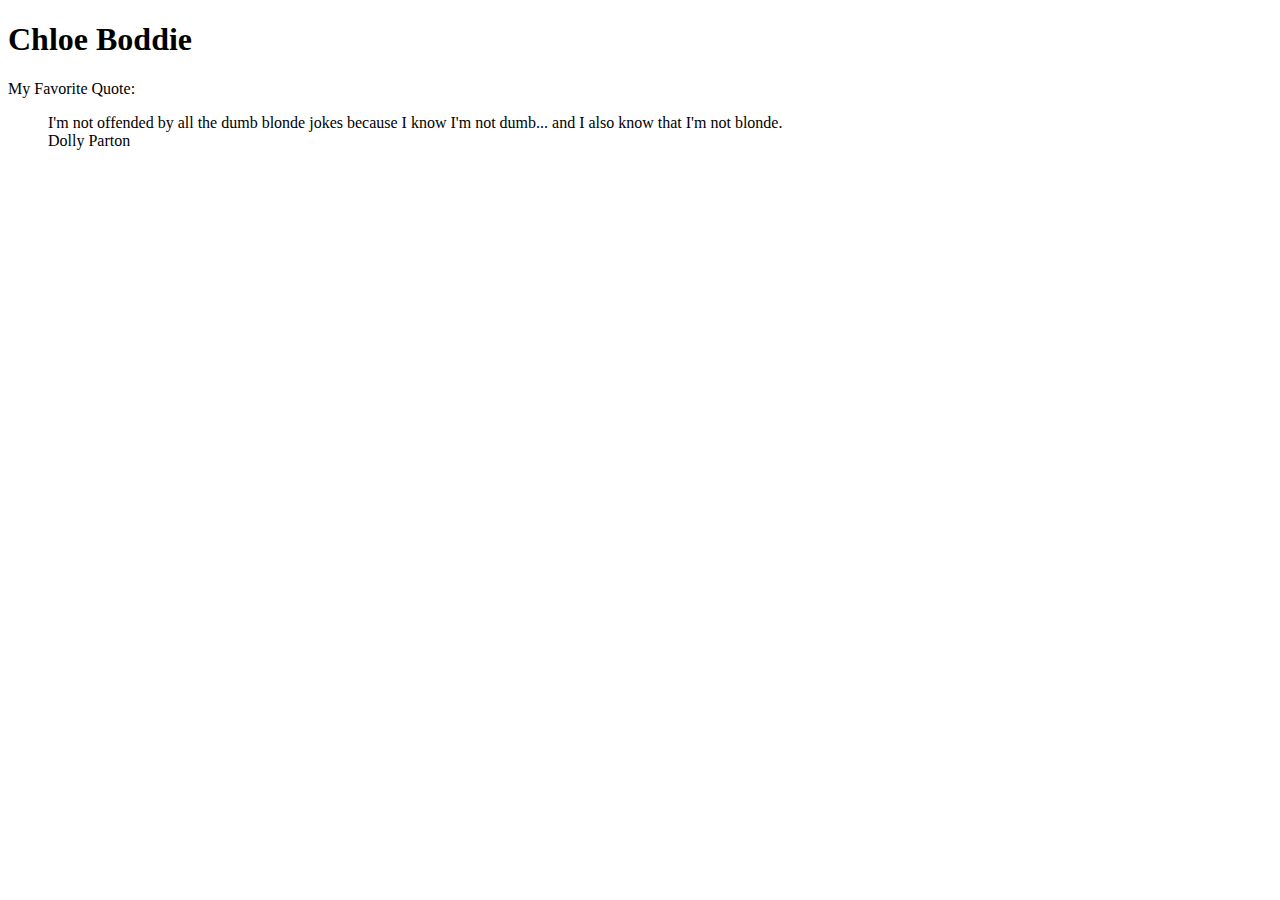
<file: upload_test/index.html>
<!DOCTYPE html>
<html>
<head>
    <meta charset="UTF-8" />
    <title>GitHub</title>
</head>
<body>
 <header>
        <h1>Chloe Boddie</h1>
        <p>My Favorite Quote:</p>
        <blockquote>
        <p>I'm not offended by all the dumb blonde jokes because I know I'm not dumb... and I also know that I'm not blonde.<br> Dolly Parton
        </p>
    </blockquote>
</header>
</body>
</html>
</file>
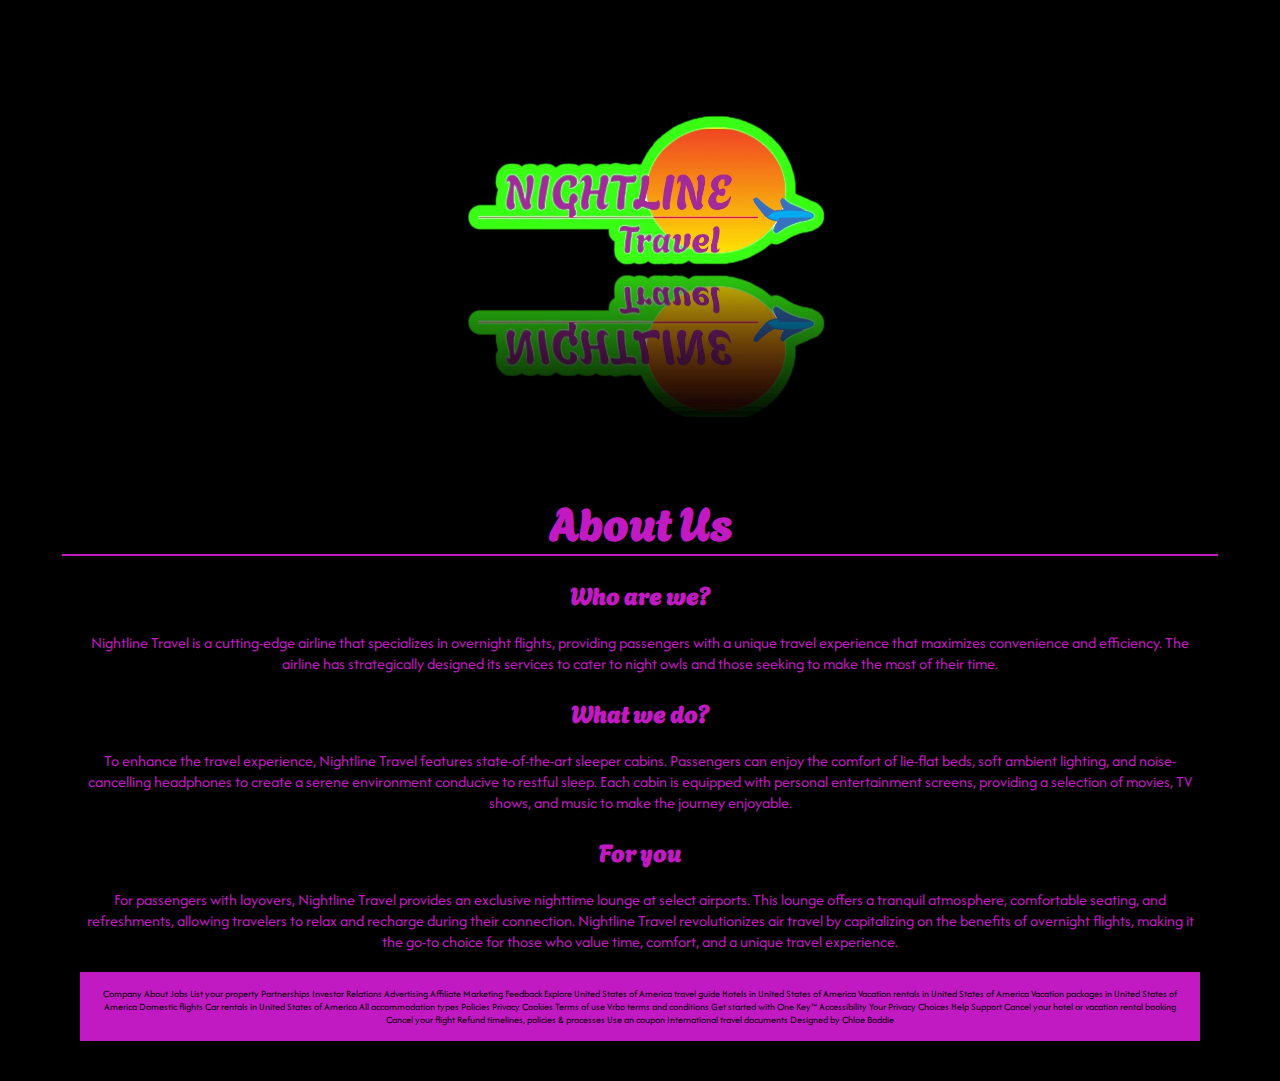
<file: project_10/aboutus.html>
<!DOCTYPE html>
<html>
 
<head>
    <link rel="stylesheet" href="aboutus.css">
    <link rel="stylesheet" href="style.css">
    <meta charset="UTF-8" />
    <title>Nightline Travel /About us</title>
</head>

<body>
    
    <header><a href="index.html"><img src="images/logonight-1.jpg" alt="logo" height="400" width="450"></a>
    <h1> About Us</h1>
</header>

<section>
<h2>Who are we?</h2>
 <p>Nightline Travel is a cutting-edge airline that specializes in overnight flights, providing passengers with a unique travel experience that maximizes convenience and efficiency. The airline has strategically designed its services to cater to night owls and those seeking to make the most of their time.</p>
</section>

<section>
    <h2>What we do? </h2>
    <p>To enhance the travel experience, Nightline Travel features state-of-the-art sleeper cabins. Passengers can enjoy the comfort of lie-flat beds, soft ambient lighting, and noise-cancelling headphones to create a serene environment conducive to restful sleep. Each cabin is equipped with personal entertainment screens, providing a selection of movies, TV shows, and music to make the journey enjoyable.</p>
</section>

<section>
    <h2>For you</h2>
    <p>For passengers with layovers, Nightline Travel provides an exclusive nighttime lounge at select airports. This lounge offers a tranquil atmosphere, comfortable seating, and refreshments, allowing travelers to relax and recharge during their connection.
       Nightline Travel revolutionizes air travel by capitalizing on the benefits of overnight flights, making it the go-to choice for those who value time, comfort, and a unique travel experience.</p>
</section>
    
<footer><p>Company
    About
    Jobs
    List your property
    Partnerships
    Investor Relations
    Advertising
    Affiliate Marketing
    Feedback
    Explore
    United States of America travel guide
    Hotels in United States of America
    Vacation rentals in United States of America
    Vacation packages in United States of America
    Domestic flights
    Car rentals in United States of America
    All accommodation types
    Policies
    Privacy
    Cookies
    Terms of use
    Vrbo terms and conditions
    Get started with One Key™
    Accessibility
    Your Privacy Choices
    Help
    Support
    Cancel your hotel or vacation rental booking
    Cancel your flight
    Refund timelines, policies & processes
    Use an coupon
    International travel documents  Designed by Chloe Boddie</p></footer>
</body>
</html>
</file>
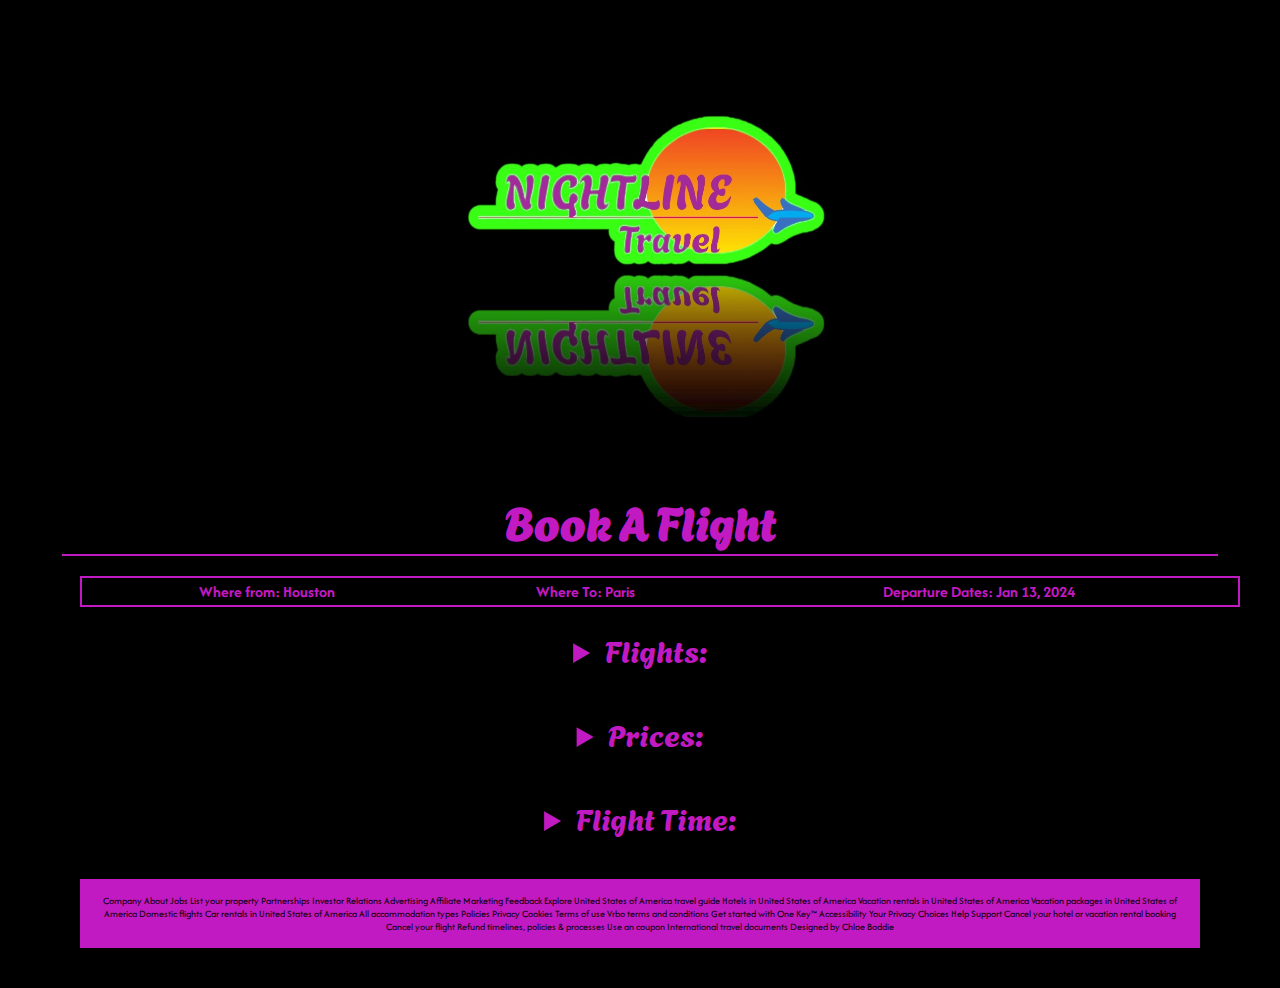
<file: project_10/bookaflight.html>
<!DOCTYPE html>
<html>

<head>
    <link rel="stylesheet" href="baf.css">
    <link rel="stylesheet" href="style.css">
    <meta charset="UTF-8" />
    <title>Nightline Travel /Book a Flight</title>
</head>

  <body>
    <header>
       <a href="index.html"><img src="images/logonight-1.jpg" alt="logo" height="400" width="450"></a> 
        <h1>Book A Flight</h1>
    </header>



    <section>
  <table style="width: 100%">
   <tr>
    <th>Where from: Houston</th>
    <th>Where To: Paris</th>
    <th>Departure Dates: Jan 13, 2024</th>
   </tr>
</table>
    </section>

    <section style="font-family: 'Agbalumo', serif;">
       
        <details><summary>Flights:</summary>
        <h3>Flight #1: Houston,TX to Paris,Fr - 12 Hours</h3>
        <h3>Flight #3: Houston,TX to Paris,Fr - 11.5 Hours</h3>
        <h3> Flight #3: Houston,TX to Paris,Fr - 10 Hours </h3>
        </details>
       
        <details> 
        <summary>Prices:</summary>
    <h3> Flight #1 :$2,903 </h3>
    <h3> Flight #2 :$3,080 </h3> 
    <h3>Flights #3 :$3,560 </h3>
 </details>
     
    <details>
        <summary>Flight Time:</summary>
    <h3> Flight #1 :9:30pm </h3> 
    <h3>Flight #2 :8:45pm </h3>
    <h3> Flights #3 :8:20pm </h3>
 </details>



    </section>

    <footer><p>Company
        About Jobs List your property
        Partnerships
        Investor Relations
        Advertising
        Affiliate Marketing
        Feedback
        Explore
        United States of America travel guide
        Hotels in United States of America
        Vacation rentals in United States of America
        Vacation packages in United States of America
        Domestic flights
        Car rentals in United States of America
        All accommodation types
        Policies
        Privacy
        Cookies
        Terms of use
        Vrbo terms and conditions
        Get started with One Key™
        Accessibility
        Your Privacy Choices
        Help
        Support
        Cancel your hotel or vacation rental booking
        Cancel your flight
        Refund timelines, policies & processes
        Use an coupon
        International travel documents  Designed by Chloe Boddie</p></footer>
    
</body>
</html>
</file>
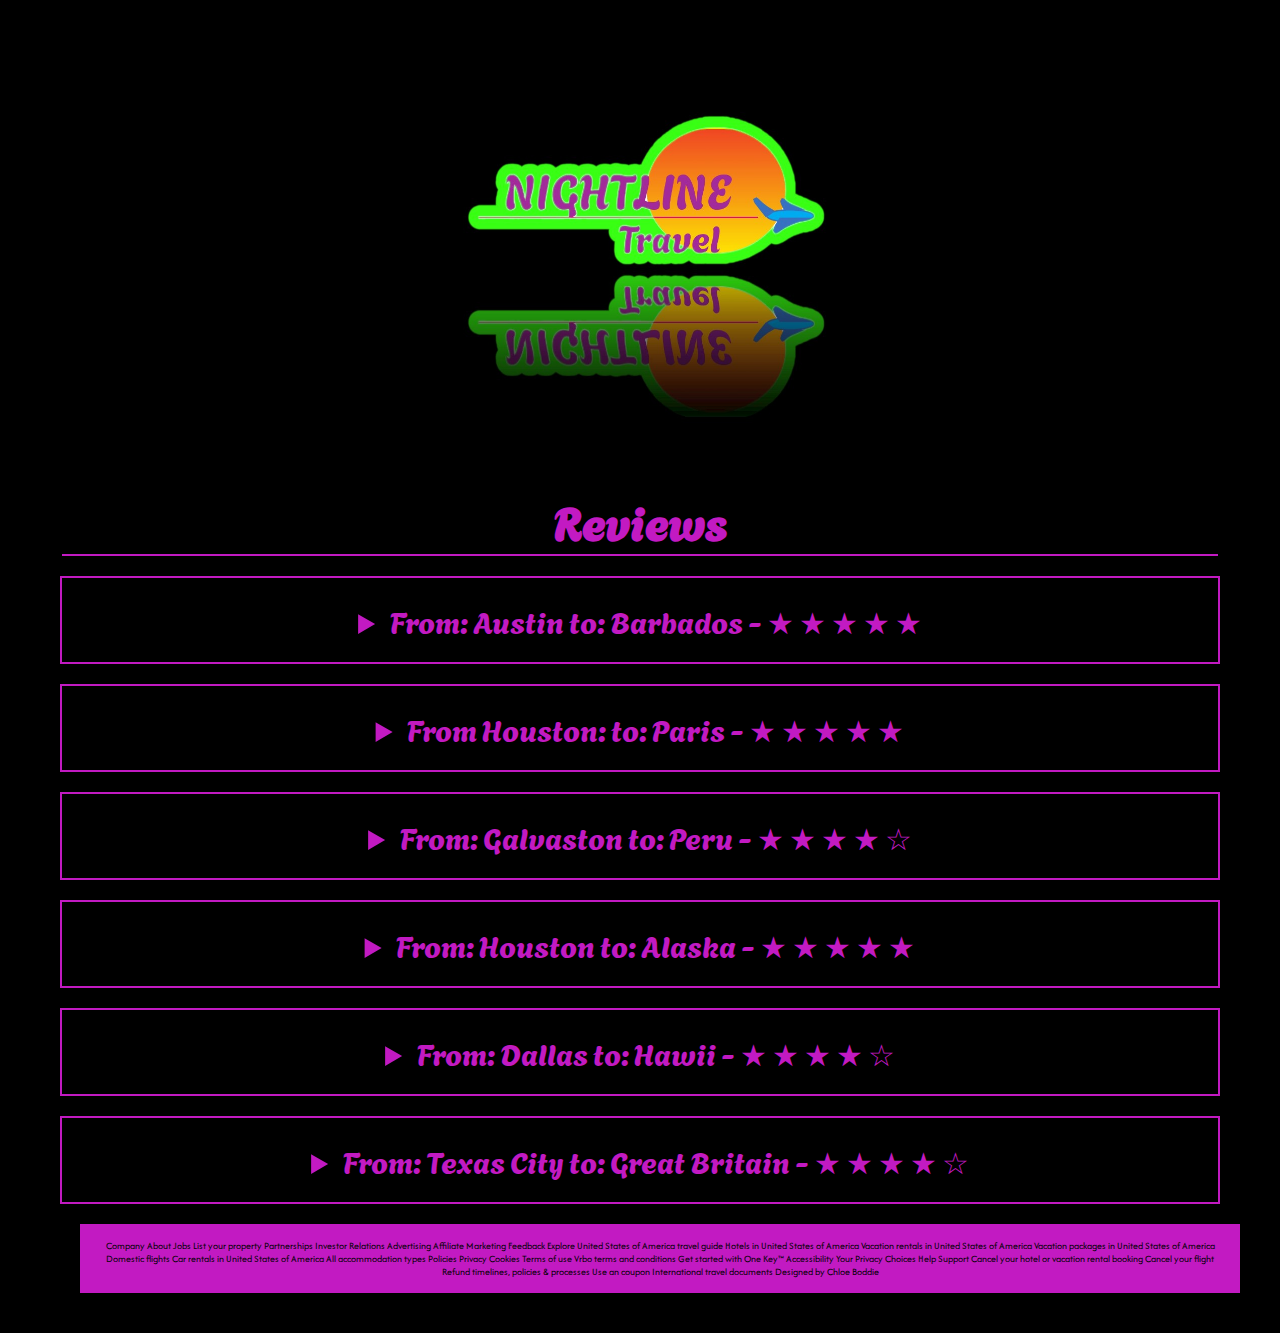
<file: project_10/reviews.html>
<!DOCTYPE html>
<html>

<head>
    <link rel="stylesheet" href="review.css">
    <link rel="stylesheet" href="style.css">
    <meta charset="UTF-8" />
    <title>Nightline Travel /Reviews</title>
</head>


  <body>
    <header>
       <a href="index.html"> <img src="images/logonight-1.jpg" alt="logo" height="400" width="450"></a>
        <h1>Reviews</h1>
    </header>

    <details>
  <summary style="font-size: 30px;font-family: 'Agbalumo', serif;">From: Austin to: Barbados - &#9733 &#9733 &#9733 &#9733 &#9733</summary>
   <h3>ONE NIGHT ONLY TOOK ONE NIGHT!!!</h3>
   <p>  I am beyond satisfied with my flight, will come use this airline again for future trips.
  </p>
  </details>

    <details>
        <summary style="font-size: 30px;font-family: 'Agbalumo', serif;">From Houston: to: Paris - &#9733 &#9733 &#9733 &#9733 &#9733</summary>
         <h3>Rapide, rapide et comfortable</h3>
         <p> Took a nap when, i woke up i was in Paris, i will be using this airline for my flight in the future.
        </p>
        </details>

        <details>
        <summary style="font-size: 30px; font-family: 'Agbalumo', serif;">From: Galvaston to: Peru - &#9733 &#9733 &#9733 &#9733 &#9734</summary>
         <h3>Great and fast flight but....</h3>
        <p> Quick and mostly comfortable flight but there was some turbulence and scared me and my family.
        </p>
        </details>

        
    <details>
        <summary style="font-size: 30px;font-family: 'Agbalumo', serif;">From: Houston to: Alaska - &#9733 &#9733 &#9733 &#9733 &#9733</summary>
         <h3>Clean classic aircraft</h3>
         <p>  Clean classic aircraft with amazing engine sound. Seats were a bit narrow, but okay for a flight of around one hour and ten minutes. Cabin staff was friendly, sandwich and lemonades, water were provided free. Excellent experience.
        </p>
        </details>

        <details>
            <summary style="font-size: 30px;font-family: 'Agbalumo', serif;">From: Dallas to: Hawii - &#9733 &#9733 &#9733 &#9733 &#9734</summary>
             <h3>Flights on time</h3>
             <p> Aircraft clean with immaculately presented and polite cabin attendants. Seat comfortable with great leg room. Flights on time. Inflight entertainment consisted of soothing and relaxing type music. Food was a cold burger with a choice of water, coffee, tea or soft drink.
            </p>
        </details>

        <details>
            <summary style="font-size: 30px;font-family: 'Agbalumo', serif;">From: Texas City to: Great Britain - &#9733 &#9733 &#9733 &#9733 &#9734</summary>
             <h3>The aircraft was clean</h3>
             <p> The departure and arrival were punctual, staff smiling and friendly, the aircraft, including toilets, was clean and there were magazines and newspapers at the entrance. The food was a chicken burger but the drink selection was rather limited, either water or one type of soft drink. It is maybe not the most luxurious airline but the service for a short-haul flight is better than European or American airlines I have used for the same distance.
            </p>
        </details>

        <footer style="width: 100%;"><p>Company
            About
            Jobs
            List your property
            Partnerships
            Investor Relations
            Advertising
            Affiliate Marketing
            Feedback
            Explore
            United States of America travel guide
            Hotels in United States of America
            Vacation rentals in United States of America
            Vacation packages in United States of America
            Domestic flights
            Car rentals in United States of America
            All accommodation types
            Policies
            Privacy
            Cookies
            Terms of use
            Vrbo terms and conditions
            Get started with One Key™
            Accessibility
            Your Privacy Choices
            Help
            Support
            Cancel your hotel or vacation rental booking
            Cancel your flight
            Refund timelines, policies & processes
            Use an coupon
            International travel documents  Designed by Chloe Boddie</p></footer>

</body>
</html>
</file>
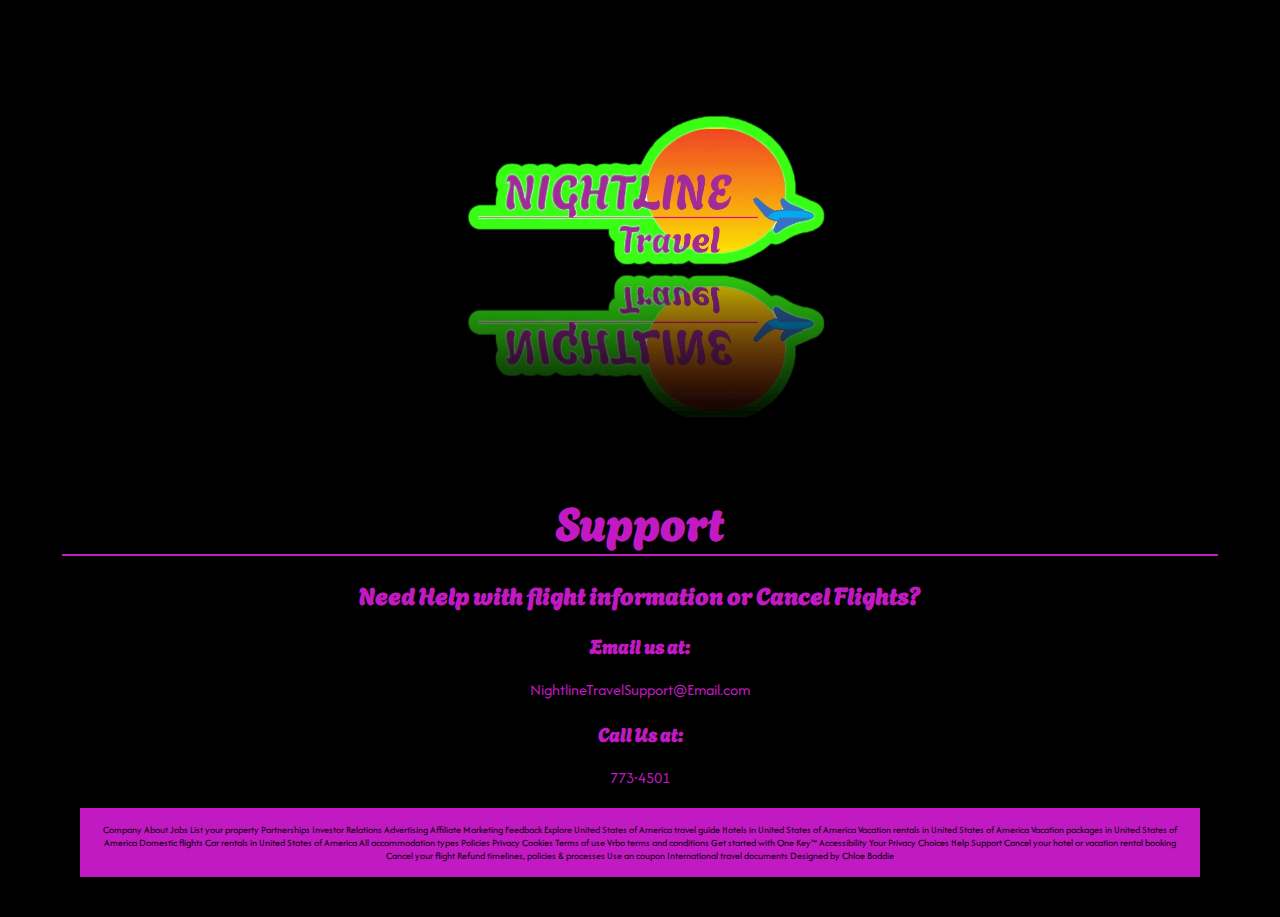
<file: project_10/support.html>
<!DOCTYPE html>
<html>

<head>
    <link rel="stylesheet" href="style.css">
    <link rel="stylesheet" href="support.css">
    <meta charset="UTF-8" />
    <title>Nightline Travel /Support</title>
</head>


<body>

    <header><a href="index.html"><img src="images/logonight-1.jpg" alt="logo" height="400" width="450"></a>
        <h1>Support</h1>
    </header>

    <section>
        <h2>Need Help with flight information or Cancel Flights?</h2>
       <h3>Email us at:</h3>  
       <p>NightlineTravelSupport@Email.com</p>

       <h3>Call Us at:</h3>
       <p>773-4501</p>
    
    </section>

    <footer><p>Company
        About
        Jobs
        List your property
        Partnerships
        Investor Relations
        Advertising
        Affiliate Marketing
        Feedback
        Explore
        United States of America travel guide
        Hotels in United States of America
        Vacation rentals in United States of America
        Vacation packages in United States of America
        Domestic flights
        Car rentals in United States of America
        All accommodation types
        Policies
        Privacy
        Cookies
        Terms of use
        Vrbo terms and conditions
        Get started with One Key™
        Accessibility
        Your Privacy Choices
        Help
        Support
        Cancel your hotel or vacation rental booking
        Cancel your flight
        Refund timelines, policies & processes
        Use an coupon
        International travel documents  Designed by Chloe Boddie</p></footer>
     
</body>
</html>
</file>
<file: project_10/aboutus.css>
h2
{  font-family: 'Agbalumo', serif;}
</file>
<file: project_10/style.css>
@import url('https://fonts.googleapis.com/css2?family=Afacad&family=Agbalumo&family=EB+Garamond&family=Merriweather:wght@300&display=swap');
  
  /*font-family: 'Merriweather', serif;
  font-family: 'Afacad', serif;
  font-family: 'EB Garamond', serif;
   font-family: 'Agbalumo', serif;*/

   *{font-family: 'Afacad', serif; 
    text-align: center;
    color: #c21ac2;
background-color: black;
margin: 20px;
}
   h1
   {font-family: 'Agbalumo', serif;
    border-bottom: solid 2px;
    margin: 2px;
    font-size: 45px;
}

ul
{display: block;
}

li
{margin-left: 5px;
font-size: 30px;}

nav ul li a:hover
{background-color:rgb(194, 26, 194) ;
color: black;
font-size: 30px;}

footer p{font-size: 10px;
background-color: #c21ac2;
color: black;padding: 15px;}
</file>
<file: project_10/baf.css>
*{font-family: 'Afacad', serif; 
    text-align: center;
    color: #c21ac2;
background-color: black;
margin: 20px;
}

h1
{font-family: 'Agbalumo', serif;
 border-bottom: solid 2px;
 margin: 2px;
}

summary
{font-family: 'Agbalumo', serif; font-size: 30px;}

table
{border: solid 2px;}
</file>
<file: project_10/review.css>
details
{border: solid 2px rgb(194, 26, 194) ;}
</file>
<file: project_10/support.css>
h2
{font-family: 'Agbalumo', serif;}

h3
{font-family: 'Agbalumo', serif;}
</file>
